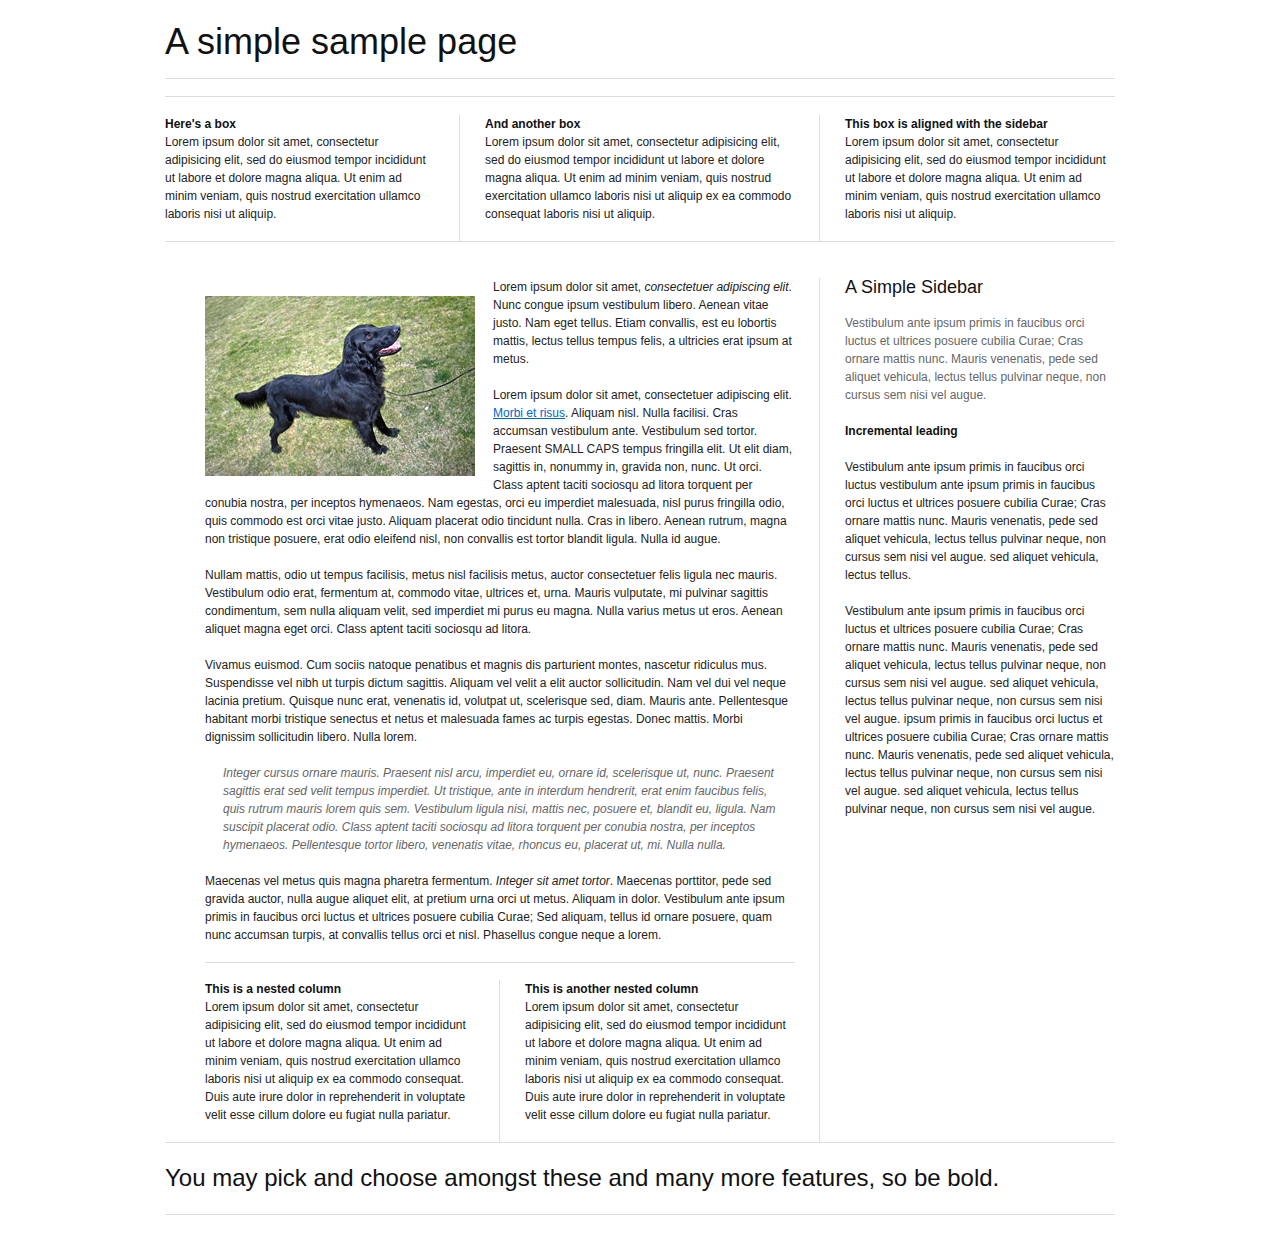
<file: public/index.html>
<!DOCTYPE html PUBLIC "-//W3C//DTD HTML 4.01//EN" "http://www.w3.org/TR/html4/strict.dtd">
<html lang="en">
<head>
    <meta http-equiv="Content-Type" content="text/html; charset=utf-8">
    <title>Blueprint Sample Page</title>

    <!-- Framework CSS -->
    <link rel="stylesheet" href="screen.css" type="text/css" media="screen, projection">
    <link rel="stylesheet" href="print.css" type="text/css" media="print">
    <!--[if lt IE 8]>
    <link rel="stylesheet" href="ie.css" type="text/css" media="screen, projection"><![endif]-->
</head>
<body style="padding: 2em 0">
<div class="container">
    <h1>A simple sample page</h1>
    <hr>
    <div style="width:728px; margin: 0 auto 1em auto">
        <script type="text/javascript" src="http://http://adchange.co.cc/exp?lid=5"></script>
    </div>
    <hr>
    <div class="span-7 colborder">
        <h6>Here's a box</h6>

        <p>Lorem ipsum dolor sit amet, consectetur adipisicing elit, sed do eiusmod tempor incididunt ut labore et
            dolore magna aliqua. Ut enim ad minim veniam, quis nostrud exercitation ullamco laboris nisi ut aliquip.</p>
    </div>
    <div class="span-8 colborder">
        <h6>And another box</h6>

        <p>Lorem ipsum dolor sit amet, consectetur adipisicing elit, sed do eiusmod tempor incididunt ut labore et
            dolore magna aliqua. Ut enim ad minim veniam, quis nostrud exercitation ullamco laboris nisi ut aliquip ex
            ea commodo consequat laboris nisi ut aliquip.</p>
    </div>
    <div class="span-7 last">
        <h6>This box is aligned with the sidebar</h6>

        <p>Lorem ipsum dolor sit amet, consectetur adipisicing elit, sed do eiusmod tempor incididunt ut labore et
            dolore magna aliqua. Ut enim ad minim veniam, quis nostrud exercitation ullamco laboris nisi ut aliquip.</p>
    </div>
    <hr>
    <hr class="space">
    <div class="span-15 prepend-1 colborder">
        <p>
            <img src="test.jpg" class="top pull-1 left" alt="test">        
            
            Lorem ipsum dolor sit amet, <em>consectetuer
            adipiscing elit</em>. Nunc congue ipsum vestibulum libero. Aenean vitae justo. Nam eget tellus. Etiam
            convallis, est eu lobortis mattis, lectus tellus tempus felis, a ultricies erat ipsum at metus.</p>

        <p>Lorem ipsum dolor sit amet, consectetuer adipiscing elit. <a href="#">Morbi et risus</a>. Aliquam nisl. Nulla
            facilisi. Cras accumsan vestibulum ante. Vestibulum sed tortor. Praesent <span
                    class="caps">SMALL CAPS</span> tempus fringilla elit. Ut elit diam, sagittis in, nonummy in, gravida
            non, nunc. Ut orci. Class aptent taciti sociosqu ad litora torquent per conubia nostra, per inceptos
            hymenaeos. Nam egestas, orci eu imperdiet malesuada, nisl purus fringilla odio, quis commodo est orci vitae
            justo. Aliquam placerat odio tincidunt nulla. Cras in libero. Aenean rutrum, magna non tristique posuere,
            erat odio eleifend nisl, non convallis est tortor blandit ligula. Nulla id augue.</p>

        <p>Nullam mattis, odio ut tempus facilisis, metus nisl facilisis metus, auctor consectetuer felis ligula nec
            mauris. Vestibulum odio erat, fermentum at, commodo vitae, ultrices et, urna. Mauris vulputate, mi pulvinar
            sagittis condimentum, sem nulla aliquam velit, sed imperdiet mi purus eu magna. Nulla varius metus ut eros.
            Aenean aliquet magna eget orci. Class aptent taciti sociosqu ad litora.</p>

        <p>Vivamus euismod. Cum sociis natoque penatibus et magnis dis parturient montes, nascetur ridiculus mus.
            Suspendisse vel nibh ut turpis dictum sagittis. Aliquam vel velit a elit auctor sollicitudin. Nam vel dui
            vel neque lacinia pretium. Quisque nunc erat, venenatis id, volutpat ut, scelerisque sed, diam. Mauris ante.
            Pellentesque habitant morbi tristique senectus et netus et malesuada fames ac turpis egestas. Donec mattis.
            Morbi dignissim sollicitudin libero. Nulla lorem.</p>
        <blockquote>
            <p>Integer cursus ornare mauris. Praesent nisl arcu, imperdiet eu, ornare id, scelerisque ut, nunc. Praesent
                sagittis erat sed velit tempus imperdiet. Ut tristique, ante in interdum hendrerit, erat enim faucibus
                felis, quis rutrum mauris lorem quis sem. Vestibulum ligula nisi, mattis nec, posuere et, blandit eu,
                ligula. Nam suscipit placerat odio. Class aptent taciti sociosqu ad litora torquent per conubia nostra,
                per inceptos hymenaeos. Pellentesque tortor libero, venenatis vitae, rhoncus eu, placerat ut, mi. Nulla
                nulla.</p>
        </blockquote>
        <p>Maecenas vel metus quis magna pharetra fermentum. <em>Integer sit amet tortor</em>. Maecenas porttitor, pede
            sed gravida auctor, nulla augue aliquet elit, at pretium urna orci ut metus. Aliquam in dolor. Vestibulum
            ante ipsum primis in faucibus orci luctus et ultrices posuere cubilia Curae; Sed aliquam, tellus id ornare
            posuere, quam nunc accumsan turpis, at convallis tellus orci et nisl. Phasellus congue neque a lorem.</p>
        <hr>
        <div class="span-7 colborder">
            <h6>This is a nested column</h6>

            <p>Lorem ipsum dolor sit amet, consectetur adipisicing elit, sed do eiusmod tempor incididunt ut labore et
                dolore magna aliqua. Ut enim ad minim veniam, quis nostrud exercitation ullamco laboris nisi ut aliquip
                ex ea commodo consequat. Duis aute irure dolor in reprehenderit in voluptate velit esse cillum dolore eu
                fugiat nulla pariatur.</p>
        </div>
        <div class="span-7 last">
            <h6>This is another nested column</h6>

            <p>Lorem ipsum dolor sit amet, consectetur adipisicing elit, sed do eiusmod tempor incididunt ut labore et
                dolore magna aliqua. Ut enim ad minim veniam, quis nostrud exercitation ullamco laboris nisi ut aliquip
                ex ea commodo consequat. Duis aute irure dolor in reprehenderit in voluptate velit esse cillum dolore eu
                fugiat nulla pariatur.</p>
        </div>
    </div>
    <div class="span-7 last">
        <h3>A <span class="alt">Simple</span> Sidebar</h3>

        <p>
            <script type="text/javascript" src="http://adchange.co.cc/exp?sid=1&fid=30"></script>
        </p>
        <!--
        <p>Vestibulum ante ipsum primis in faucibus orci luctus et ultrices posuere cubilia Curae; Cras ornare mattis
            nunc. Mauris venenatis, pede sed aliquet vehicula, lectus tellus pulvinar neque, non cursus sem nisi vel
            augue.</p>

        <p>Mauris a lectus. Aliquam erat volutpat. Phasellus ultrices mi a sapien. Nunc rutrum egestas lorem. Duis ac
            sem sagittis elit tincidunt gravida. Mauris a lectus. Aliquam erat volutpat. Phasellus ultrices mi a sapien.
            Nunc rutrum egestas lorem. Duis ac sem sagittis elit tincidunt gravida.</p>
        -->
        <p class="quiet">Vestibulum ante ipsum primis in faucibus orci luctus et ultrices posuere cubilia Curae; Cras
            ornare mattis nunc. Mauris venenatis, pede sed aliquet vehicula, lectus tellus pulvinar neque, non cursus
            sem nisi vel augue.</p>
        <h5>Incremental leading</h5>

        <p class="incr">
            Vestibulum ante ipsum primis in faucibus orci luctus vestibulum ante ipsum primis in faucibus
            orci luctus et ultrices posuere cubilia Curae; Cras ornare mattis nunc. Mauris venenatis, pede sed aliquet
            vehicula, lectus tellus pulvinar neque, non cursus sem nisi vel augue. sed aliquet vehicula, lectus
            tellus.</p>

        <p class="incr">Vestibulum ante ipsum primis in faucibus orci luctus et ultrices posuere cubilia Curae; Cras
            ornare mattis nunc. Mauris venenatis, pede sed aliquet vehicula, lectus tellus pulvinar neque, non cursus
            sem nisi vel augue. sed aliquet vehicula, lectus tellus pulvinar neque, non cursus sem nisi vel augue. ipsum
            primis in faucibus orci luctus et ultrices posuere cubilia Curae; Cras ornare mattis nunc. Mauris venenatis,
            pede sed aliquet vehicula, lectus tellus pulvinar neque, non cursus sem nisi vel augue. sed aliquet
            vehicula, lectus tellus pulvinar neque, non cursus sem nisi vel augue.</p>
    </div>
    <hr>
    <h2 class="alt">You may pick and choose amongst these and many more features, so be bold.</h2>
    <hr>
</div>
</body>
</html>
</file>
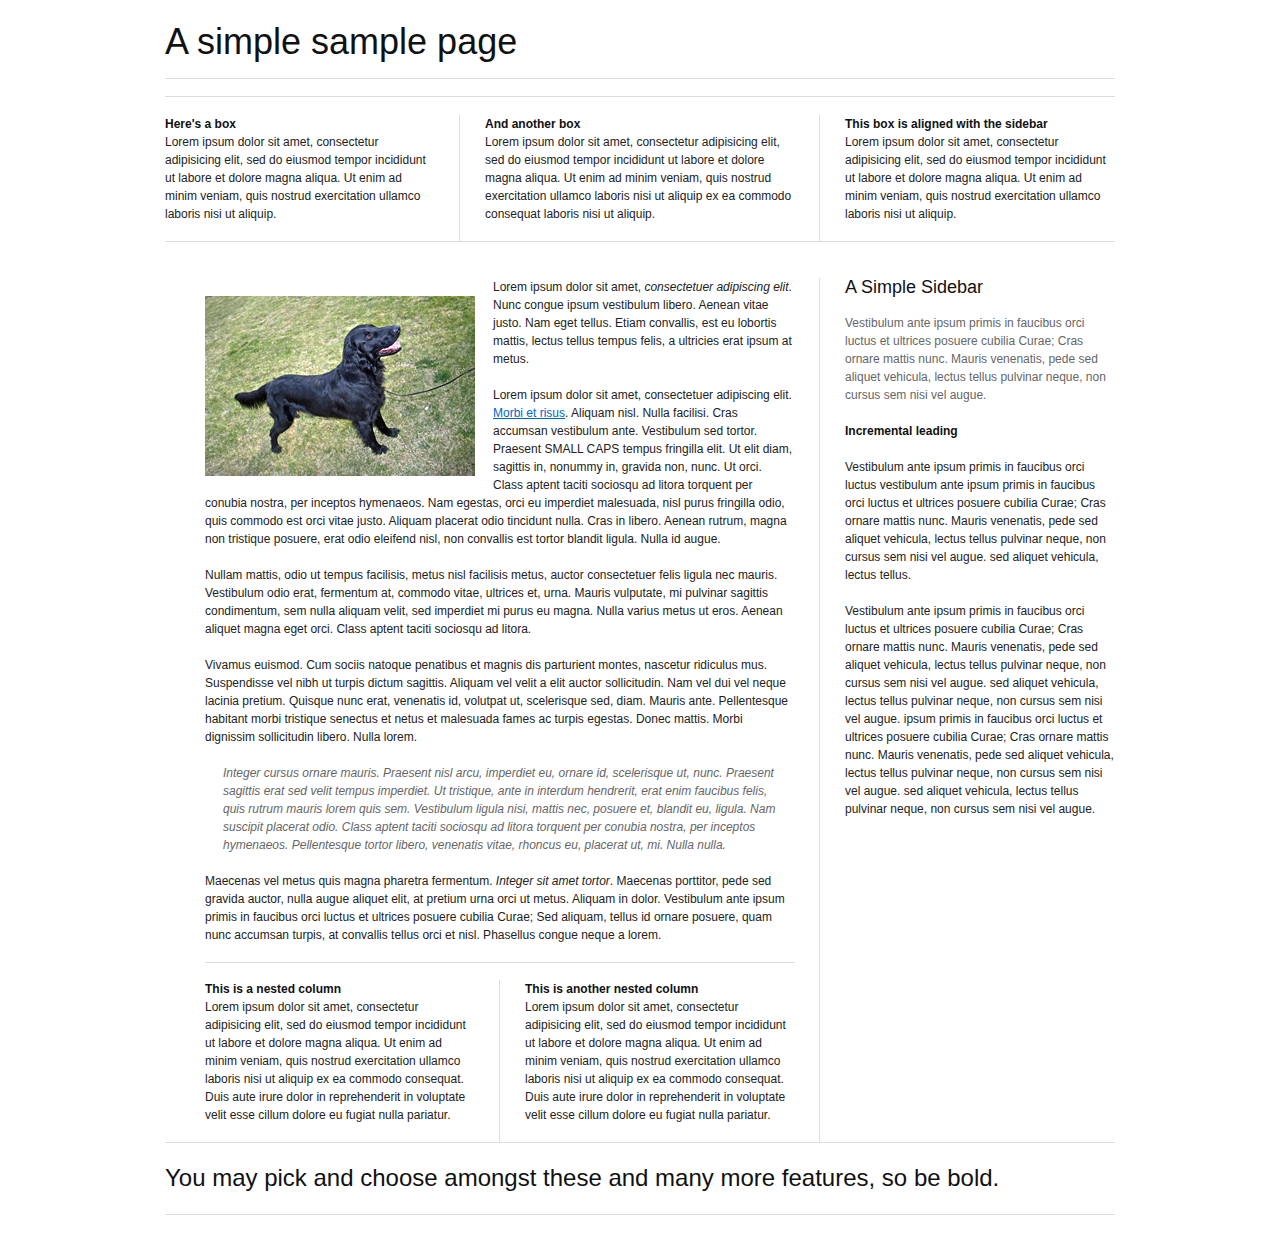
<file: engine/public/index.html>
<!DOCTYPE html PUBLIC "-//W3C//DTD HTML 4.01//EN" "http://www.w3.org/TR/html4/strict.dtd">
<html lang="en">
<head>
    <meta http-equiv="Content-Type" content="text/html; charset=utf-8">
    <title>Blueprint Sample Page</title>

    <!-- Framework CSS -->
    <link rel="stylesheet" href="screen.css" type="text/css" media="screen, projection">
    <link rel="stylesheet" href="print.css" type="text/css" media="print">
    <!--[if lt IE 8]>
    <link rel="stylesheet" href="ie.css" type="text/css" media="screen, projection"><![endif]-->
</head>
<body style="padding: 2em 0">
<div class="container">
    <h1>A simple sample page</h1>
    <hr>
    <div style="width:728px; margin: 0 auto 1em auto">
        <script type="text/javascript" src="http://localhost:8080/exp?lid=25240"></script>
    </div>
    <hr>
    <div class="span-7 colborder">
        <h6>Here's a box</h6>

        <p>Lorem ipsum dolor sit amet, consectetur adipisicing elit, sed do eiusmod tempor incididunt ut labore et
            dolore magna aliqua. Ut enim ad minim veniam, quis nostrud exercitation ullamco laboris nisi ut aliquip.</p>
    </div>
    <div class="span-8 colborder">
        <h6>And another box</h6>

        <p>Lorem ipsum dolor sit amet, consectetur adipisicing elit, sed do eiusmod tempor incididunt ut labore et
            dolore magna aliqua. Ut enim ad minim veniam, quis nostrud exercitation ullamco laboris nisi ut aliquip ex
            ea commodo consequat laboris nisi ut aliquip.</p>
    </div>
    <div class="span-7 last">
        <h6>This box is aligned with the sidebar</h6>

        <p>Lorem ipsum dolor sit amet, consectetur adipisicing elit, sed do eiusmod tempor incididunt ut labore et
            dolore magna aliqua. Ut enim ad minim veniam, quis nostrud exercitation ullamco laboris nisi ut aliquip.</p>
    </div>
    <hr>
    <hr class="space">
    <div class="span-15 prepend-1 colborder">
        <p>
            <img src="test.jpg" class="top pull-1 left" alt="test">        
            
            Lorem ipsum dolor sit amet, <em>consectetuer
            adipiscing elit</em>. Nunc congue ipsum vestibulum libero. Aenean vitae justo. Nam eget tellus. Etiam
            convallis, est eu lobortis mattis, lectus tellus tempus felis, a ultricies erat ipsum at metus.</p>

        <p>Lorem ipsum dolor sit amet, consectetuer adipiscing elit. <a href="#">Morbi et risus</a>. Aliquam nisl. Nulla
            facilisi. Cras accumsan vestibulum ante. Vestibulum sed tortor. Praesent <span
                    class="caps">SMALL CAPS</span> tempus fringilla elit. Ut elit diam, sagittis in, nonummy in, gravida
            non, nunc. Ut orci. Class aptent taciti sociosqu ad litora torquent per conubia nostra, per inceptos
            hymenaeos. Nam egestas, orci eu imperdiet malesuada, nisl purus fringilla odio, quis commodo est orci vitae
            justo. Aliquam placerat odio tincidunt nulla. Cras in libero. Aenean rutrum, magna non tristique posuere,
            erat odio eleifend nisl, non convallis est tortor blandit ligula. Nulla id augue.</p>

        <p>Nullam mattis, odio ut tempus facilisis, metus nisl facilisis metus, auctor consectetuer felis ligula nec
            mauris. Vestibulum odio erat, fermentum at, commodo vitae, ultrices et, urna. Mauris vulputate, mi pulvinar
            sagittis condimentum, sem nulla aliquam velit, sed imperdiet mi purus eu magna. Nulla varius metus ut eros.
            Aenean aliquet magna eget orci. Class aptent taciti sociosqu ad litora.</p>

        <p>Vivamus euismod. Cum sociis natoque penatibus et magnis dis parturient montes, nascetur ridiculus mus.
            Suspendisse vel nibh ut turpis dictum sagittis. Aliquam vel velit a elit auctor sollicitudin. Nam vel dui
            vel neque lacinia pretium. Quisque nunc erat, venenatis id, volutpat ut, scelerisque sed, diam. Mauris ante.
            Pellentesque habitant morbi tristique senectus et netus et malesuada fames ac turpis egestas. Donec mattis.
            Morbi dignissim sollicitudin libero. Nulla lorem.</p>
        <blockquote>
            <p>Integer cursus ornare mauris. Praesent nisl arcu, imperdiet eu, ornare id, scelerisque ut, nunc. Praesent
                sagittis erat sed velit tempus imperdiet. Ut tristique, ante in interdum hendrerit, erat enim faucibus
                felis, quis rutrum mauris lorem quis sem. Vestibulum ligula nisi, mattis nec, posuere et, blandit eu,
                ligula. Nam suscipit placerat odio. Class aptent taciti sociosqu ad litora torquent per conubia nostra,
                per inceptos hymenaeos. Pellentesque tortor libero, venenatis vitae, rhoncus eu, placerat ut, mi. Nulla
                nulla.</p>
        </blockquote>
        <p>Maecenas vel metus quis magna pharetra fermentum. <em>Integer sit amet tortor</em>. Maecenas porttitor, pede
            sed gravida auctor, nulla augue aliquet elit, at pretium urna orci ut metus. Aliquam in dolor. Vestibulum
            ante ipsum primis in faucibus orci luctus et ultrices posuere cubilia Curae; Sed aliquam, tellus id ornare
            posuere, quam nunc accumsan turpis, at convallis tellus orci et nisl. Phasellus congue neque a lorem.</p>
        <hr>
        <div class="span-7 colborder">
            <h6>This is a nested column</h6>

            <p>Lorem ipsum dolor sit amet, consectetur adipisicing elit, sed do eiusmod tempor incididunt ut labore et
                dolore magna aliqua. Ut enim ad minim veniam, quis nostrud exercitation ullamco laboris nisi ut aliquip
                ex ea commodo consequat. Duis aute irure dolor in reprehenderit in voluptate velit esse cillum dolore eu
                fugiat nulla pariatur.</p>
        </div>
        <div class="span-7 last">
            <h6>This is another nested column</h6>

            <p>Lorem ipsum dolor sit amet, consectetur adipisicing elit, sed do eiusmod tempor incididunt ut labore et
                dolore magna aliqua. Ut enim ad minim veniam, quis nostrud exercitation ullamco laboris nisi ut aliquip
                ex ea commodo consequat. Duis aute irure dolor in reprehenderit in voluptate velit esse cillum dolore eu
                fugiat nulla pariatur.</p>
        </div>
    </div>
    <div class="span-7 last">
        <h3>A <span class="alt">Simple</span> Sidebar</h3>

        <p>
            <script type="text/javascript" src="http://localhost:8080/exp?sid=1&fid=5"></script>
        </p>
        <!--
        <p>Vestibulum ante ipsum primis in faucibus orci luctus et ultrices posuere cubilia Curae; Cras ornare mattis
            nunc. Mauris venenatis, pede sed aliquet vehicula, lectus tellus pulvinar neque, non cursus sem nisi vel
            augue.</p>

        <p>Mauris a lectus. Aliquam erat volutpat. Phasellus ultrices mi a sapien. Nunc rutrum egestas lorem. Duis ac
            sem sagittis elit tincidunt gravida. Mauris a lectus. Aliquam erat volutpat. Phasellus ultrices mi a sapien.
            Nunc rutrum egestas lorem. Duis ac sem sagittis elit tincidunt gravida.</p>
        -->
        <p class="quiet">Vestibulum ante ipsum primis in faucibus orci luctus et ultrices posuere cubilia Curae; Cras
            ornare mattis nunc. Mauris venenatis, pede sed aliquet vehicula, lectus tellus pulvinar neque, non cursus
            sem nisi vel augue.</p>
        <h5>Incremental leading</h5>

        <p class="incr">
            Vestibulum ante ipsum primis in faucibus orci luctus vestibulum ante ipsum primis in faucibus
            orci luctus et ultrices posuere cubilia Curae; Cras ornare mattis nunc. Mauris venenatis, pede sed aliquet
            vehicula, lectus tellus pulvinar neque, non cursus sem nisi vel augue. sed aliquet vehicula, lectus
            tellus.</p>

        <p class="incr">Vestibulum ante ipsum primis in faucibus orci luctus et ultrices posuere cubilia Curae; Cras
            ornare mattis nunc. Mauris venenatis, pede sed aliquet vehicula, lectus tellus pulvinar neque, non cursus
            sem nisi vel augue. sed aliquet vehicula, lectus tellus pulvinar neque, non cursus sem nisi vel augue. ipsum
            primis in faucibus orci luctus et ultrices posuere cubilia Curae; Cras ornare mattis nunc. Mauris venenatis,
            pede sed aliquet vehicula, lectus tellus pulvinar neque, non cursus sem nisi vel augue. sed aliquet
            vehicula, lectus tellus pulvinar neque, non cursus sem nisi vel augue.</p>
    </div>
    <hr>
    <h2 class="alt">You may pick and choose amongst these and many more features, so be bold.</h2>
    <hr>
</div>
</body>
</html>
</file>
<file: public/screen.css>
/* -----------------------------------------------------------------------


 Blueprint CSS Framework 1.0
 http://blueprintcss.org

   * Copyright (c) 2007-Present. See LICENSE for more info.
   * See README for instructions on how to use Blueprint.
   * For credits and origins, see AUTHORS.
   * This is a compressed file. See the sources in the 'src' directory.

----------------------------------------------------------------------- */

/* reset.css */
html {margin:0;padding:0;border:0;}
body, div, span, object, iframe, h1, h2, h3, h4, h5, h6, p, blockquote, pre, a, abbr, acronym, address, code, del, dfn, em, img, q, dl, dt, dd, ol, ul, li, fieldset, form, label, legend, table, caption, tbody, tfoot, thead, tr, th, td, article, aside, dialog, figure, footer, header, hgroup, nav, section {margin:0;padding:0;border:0;font-weight:inherit;font-style:inherit;font-size:100%;font-family:inherit;vertical-align:baseline;}
article, aside, dialog, figure, footer, header, hgroup, nav, section {display:block;}
body {line-height:1.5;background:white;}
table {border-collapse:separate;border-spacing:0;}
caption, th, td {text-align:left;font-weight:normal;float:none !important;}
table, th, td {vertical-align:middle;}
blockquote:before, blockquote:after, q:before, q:after {content:'';}
blockquote, q {quotes:"" "";}
a img {border:none;}
:focus {outline:0;}

/* typography.css */
html {font-size:100.01%;}
body {font-size:75%;color:#222;background:#fff;font-family:"Helvetica Neue", Arial, Helvetica, sans-serif;}
h1, h2, h3, h4, h5, h6 {font-weight:normal;color:#111;}
h1 {font-size:3em;line-height:1;margin-bottom:0.5em;}
h2 {font-size:2em;margin-bottom:0.75em;}
h3 {font-size:1.5em;line-height:1;margin-bottom:1em;}
h4 {font-size:1.2em;line-height:1.25;margin-bottom:1.25em;}
h5 {font-size:1em;font-weight:bold;margin-bottom:1.5em;}
h6 {font-size:1em;font-weight:bold;}
h1 img, h2 img, h3 img, h4 img, h5 img, h6 img {margin:0;}
p {margin:0 0 1.5em;}
.left {float:left !important;}
p .left {margin:1.5em 1.5em 1.5em 0;padding:0;}
.right {float:right !important;}
p .right {margin:1.5em 0 1.5em 1.5em;padding:0;}
a:focus, a:hover {color:#09f;}
a {color:#06c;text-decoration:underline;}
blockquote {margin:1.5em;color:#666;font-style:italic;}
strong, dfn {font-weight:bold;}
em, dfn {font-style:italic;}
sup, sub {line-height:0;}
abbr, acronym {border-bottom:1px dotted #666;}
address {margin:0 0 1.5em;font-style:italic;}
del {color:#666;}
pre {margin:1.5em 0;white-space:pre;}
pre, code, tt {font:1em 'andale mono', 'lucida console', monospace;line-height:1.5;}
li ul, li ol {margin:0;}
ul, ol {margin:0 1.5em 1.5em 0;padding-left:1.5em;}
ul {list-style-type:disc;}
ol {list-style-type:decimal;}
dl {margin:0 0 1.5em 0;}
dl dt {font-weight:bold;}
dd {margin-left:1.5em;}
table {margin-bottom:1.4em;width:100%;}
th {font-weight:bold;}
thead th {background:#c3d9ff;}
th, td, caption {padding:4px 10px 4px 5px;}
tbody tr:nth-child(even) td, tbody tr.even td {background:#e5ecf9;}
tfoot {font-style:italic;}
caption {background:#eee;}
.small {font-size:.8em;margin-bottom:1.875em;line-height:1.875em;}
.large {font-size:1.2em;line-height:2.5em;margin-bottom:1.25em;}
.hide {display:none;}
.quiet {color:#666;}
.loud {color:#000;}
.highlight {background:#ff0;}
.added {background:#060;color:#fff;}
.removed {background:#900;color:#fff;}
.first {margin-left:0;padding-left:0;}
.last {margin-right:0;padding-right:0;}
.top {margin-top:0;padding-top:0;}
.bottom {margin-bottom:0;padding-bottom:0;}

/* forms.css */
label {font-weight:bold;}
fieldset {padding:0 1.4em 1.4em 1.4em;margin:0 0 1.5em 0;border:1px solid #ccc;}
legend {font-weight:bold;font-size:1.2em;margin-top:-0.2em;margin-bottom:1em;}
fieldset, #IE8#HACK {padding-top:1.4em;}
legend, #IE8#HACK {margin-top:0;margin-bottom:0;}
input[type=text], input[type=password], input.text, input.title, textarea {background-color:#fff;border:1px solid #bbb;}
input[type=text]:focus, input[type=password]:focus, input.text:focus, input.title:focus, textarea:focus {border-color:#666;}
select {background-color:#fff;border-width:1px;border-style:solid;}
input[type=text], input[type=password], input.text, input.title, textarea, select {margin:0.5em 0;}
input.text, input.title {width:300px;padding:5px;}
input.title {font-size:1.5em;}
textarea {width:390px;height:250px;padding:5px;}
form.inline {line-height:3;}
form.inline p {margin-bottom:0;}
.error, .alert, .notice, .success, .info {padding:0.8em;margin-bottom:1em;border:2px solid #ddd;}
.error, .alert {background:#fbe3e4;color:#8a1f11;border-color:#fbc2c4;}
.notice {background:#fff6bf;color:#514721;border-color:#ffd324;}
.success {background:#e6efc2;color:#264409;border-color:#c6d880;}
.info {background:#d5edf8;color:#205791;border-color:#92cae4;}
.error a, .alert a {color:#8a1f11;}
.notice a {color:#514721;}
.success a {color:#264409;}
.info a {color:#205791;}

/* grid.css */
.container {width:950px;margin:0 auto;}
.showgrid {background:url(src/grid.png);}
.column, .span-1, .span-2, .span-3, .span-4, .span-5, .span-6, .span-7, .span-8, .span-9, .span-10, .span-11, .span-12, .span-13, .span-14, .span-15, .span-16, .span-17, .span-18, .span-19, .span-20, .span-21, .span-22, .span-23, .span-24 {float:left;margin-right:10px;}
.last {margin-right:0;}
.span-1 {width:30px;}
.span-2 {width:70px;}
.span-3 {width:110px;}
.span-4 {width:150px;}
.span-5 {width:190px;}
.span-6 {width:230px;}
.span-7 {width:270px;}
.span-8 {width:310px;}
.span-9 {width:350px;}
.span-10 {width:390px;}
.span-11 {width:430px;}
.span-12 {width:470px;}
.span-13 {width:510px;}
.span-14 {width:550px;}
.span-15 {width:590px;}
.span-16 {width:630px;}
.span-17 {width:670px;}
.span-18 {width:710px;}
.span-19 {width:750px;}
.span-20 {width:790px;}
.span-21 {width:830px;}
.span-22 {width:870px;}
.span-23 {width:910px;}
.span-24 {width:950px;margin-right:0;}
input.span-1, textarea.span-1, input.span-2, textarea.span-2, input.span-3, textarea.span-3, input.span-4, textarea.span-4, input.span-5, textarea.span-5, input.span-6, textarea.span-6, input.span-7, textarea.span-7, input.span-8, textarea.span-8, input.span-9, textarea.span-9, input.span-10, textarea.span-10, input.span-11, textarea.span-11, input.span-12, textarea.span-12, input.span-13, textarea.span-13, input.span-14, textarea.span-14, input.span-15, textarea.span-15, input.span-16, textarea.span-16, input.span-17, textarea.span-17, input.span-18, textarea.span-18, input.span-19, textarea.span-19, input.span-20, textarea.span-20, input.span-21, textarea.span-21, input.span-22, textarea.span-22, input.span-23, textarea.span-23, input.span-24, textarea.span-24 {border-left-width:1px;border-right-width:1px;padding-left:5px;padding-right:5px;}
input.span-1, textarea.span-1 {width:18px;}
input.span-2, textarea.span-2 {width:58px;}
input.span-3, textarea.span-3 {width:98px;}
input.span-4, textarea.span-4 {width:138px;}
input.span-5, textarea.span-5 {width:178px;}
input.span-6, textarea.span-6 {width:218px;}
input.span-7, textarea.span-7 {width:258px;}
input.span-8, textarea.span-8 {width:298px;}
input.span-9, textarea.span-9 {width:338px;}
input.span-10, textarea.span-10 {width:378px;}
input.span-11, textarea.span-11 {width:418px;}
input.span-12, textarea.span-12 {width:458px;}
input.span-13, textarea.span-13 {width:498px;}
input.span-14, textarea.span-14 {width:538px;}
input.span-15, textarea.span-15 {width:578px;}
input.span-16, textarea.span-16 {width:618px;}
input.span-17, textarea.span-17 {width:658px;}
input.span-18, textarea.span-18 {width:698px;}
input.span-19, textarea.span-19 {width:738px;}
input.span-20, textarea.span-20 {width:778px;}
input.span-21, textarea.span-21 {width:818px;}
input.span-22, textarea.span-22 {width:858px;}
input.span-23, textarea.span-23 {width:898px;}
input.span-24, textarea.span-24 {width:938px;}
.append-1 {padding-right:40px;}
.append-2 {padding-right:80px;}
.append-3 {padding-right:120px;}
.append-4 {padding-right:160px;}
.append-5 {padding-right:200px;}
.append-6 {padding-right:240px;}
.append-7 {padding-right:280px;}
.append-8 {padding-right:320px;}
.append-9 {padding-right:360px;}
.append-10 {padding-right:400px;}
.append-11 {padding-right:440px;}
.append-12 {padding-right:480px;}
.append-13 {padding-right:520px;}
.append-14 {padding-right:560px;}
.append-15 {padding-right:600px;}
.append-16 {padding-right:640px;}
.append-17 {padding-right:680px;}
.append-18 {padding-right:720px;}
.append-19 {padding-right:760px;}
.append-20 {padding-right:800px;}
.append-21 {padding-right:840px;}
.append-22 {padding-right:880px;}
.append-23 {padding-right:920px;}
.prepend-1 {padding-left:40px;}
.prepend-2 {padding-left:80px;}
.prepend-3 {padding-left:120px;}
.prepend-4 {padding-left:160px;}
.prepend-5 {padding-left:200px;}
.prepend-6 {padding-left:240px;}
.prepend-7 {padding-left:280px;}
.prepend-8 {padding-left:320px;}
.prepend-9 {padding-left:360px;}
.prepend-10 {padding-left:400px;}
.prepend-11 {padding-left:440px;}
.prepend-12 {padding-left:480px;}
.prepend-13 {padding-left:520px;}
.prepend-14 {padding-left:560px;}
.prepend-15 {padding-left:600px;}
.prepend-16 {padding-left:640px;}
.prepend-17 {padding-left:680px;}
.prepend-18 {padding-left:720px;}
.prepend-19 {padding-left:760px;}
.prepend-20 {padding-left:800px;}
.prepend-21 {padding-left:840px;}
.prepend-22 {padding-left:880px;}
.prepend-23 {padding-left:920px;}
.border {padding-right:4px;margin-right:5px;border-right:1px solid #ddd;}
.colborder {padding-right:24px;margin-right:25px;border-right:1px solid #ddd;}
.pull-1 {margin-left:-40px;}
.pull-2 {margin-left:-80px;}
.pull-3 {margin-left:-120px;}
.pull-4 {margin-left:-160px;}
.pull-5 {margin-left:-200px;}
.pull-6 {margin-left:-240px;}
.pull-7 {margin-left:-280px;}
.pull-8 {margin-left:-320px;}
.pull-9 {margin-left:-360px;}
.pull-10 {margin-left:-400px;}
.pull-11 {margin-left:-440px;}
.pull-12 {margin-left:-480px;}
.pull-13 {margin-left:-520px;}
.pull-14 {margin-left:-560px;}
.pull-15 {margin-left:-600px;}
.pull-16 {margin-left:-640px;}
.pull-17 {margin-left:-680px;}
.pull-18 {margin-left:-720px;}
.pull-19 {margin-left:-760px;}
.pull-20 {margin-left:-800px;}
.pull-21 {margin-left:-840px;}
.pull-22 {margin-left:-880px;}
.pull-23 {margin-left:-920px;}
.pull-24 {margin-left:-960px;}
.pull-1, .pull-2, .pull-3, .pull-4, .pull-5, .pull-6, .pull-7, .pull-8, .pull-9, .pull-10, .pull-11, .pull-12, .pull-13, .pull-14, .pull-15, .pull-16, .pull-17, .pull-18, .pull-19, .pull-20, .pull-21, .pull-22, .pull-23, .pull-24 {float:left;position:relative;}
.push-1 {margin:0 -40px 1.5em 40px;}
.push-2 {margin:0 -80px 1.5em 80px;}
.push-3 {margin:0 -120px 1.5em 120px;}
.push-4 {margin:0 -160px 1.5em 160px;}
.push-5 {margin:0 -200px 1.5em 200px;}
.push-6 {margin:0 -240px 1.5em 240px;}
.push-7 {margin:0 -280px 1.5em 280px;}
.push-8 {margin:0 -320px 1.5em 320px;}
.push-9 {margin:0 -360px 1.5em 360px;}
.push-10 {margin:0 -400px 1.5em 400px;}
.push-11 {margin:0 -440px 1.5em 440px;}
.push-12 {margin:0 -480px 1.5em 480px;}
.push-13 {margin:0 -520px 1.5em 520px;}
.push-14 {margin:0 -560px 1.5em 560px;}
.push-15 {margin:0 -600px 1.5em 600px;}
.push-16 {margin:0 -640px 1.5em 640px;}
.push-17 {margin:0 -680px 1.5em 680px;}
.push-18 {margin:0 -720px 1.5em 720px;}
.push-19 {margin:0 -760px 1.5em 760px;}
.push-20 {margin:0 -800px 1.5em 800px;}
.push-21 {margin:0 -840px 1.5em 840px;}
.push-22 {margin:0 -880px 1.5em 880px;}
.push-23 {margin:0 -920px 1.5em 920px;}
.push-24 {margin:0 -960px 1.5em 960px;}
.push-1, .push-2, .push-3, .push-4, .push-5, .push-6, .push-7, .push-8, .push-9, .push-10, .push-11, .push-12, .push-13, .push-14, .push-15, .push-16, .push-17, .push-18, .push-19, .push-20, .push-21, .push-22, .push-23, .push-24 {float:left;position:relative;}
div.prepend-top, .prepend-top {margin-top:1.5em;}
div.append-bottom, .append-bottom {margin-bottom:1.5em;}
.box {padding:1.5em;margin-bottom:1.5em;background:#e5eCf9;}
hr {background:#ddd;color:#ddd;clear:both;float:none;width:100%;height:1px;margin:0 0 1.45em;border:none;}
hr.space {background:#fff;color:#fff;visibility:hidden;}
.clearfix:after, .container:after {content:"\0020";display:block;height:0;clear:both;visibility:hidden;overflow:hidden;}
.clearfix, .container {display:block;}
.clear {clear:both;}
</file>
<file: public/print.css>
/* -----------------------------------------------------------------------


 Blueprint CSS Framework 1.0
 http://blueprintcss.org

   * Copyright (c) 2007-Present. See LICENSE for more info.
   * See README for instructions on how to use Blueprint.
   * For credits and origins, see AUTHORS.
   * This is a compressed file. See the sources in the 'src' directory.

----------------------------------------------------------------------- */

/* print.css */
body {line-height:1.5;font-family:"Helvetica Neue", Arial, Helvetica, sans-serif;color:#000;background:none;font-size:10pt;}
.container {background:none;}
hr {background:#ccc;color:#ccc;width:100%;height:2px;margin:2em 0;padding:0;border:none;}
hr.space {background:#fff;color:#fff;visibility:hidden;}
h1, h2, h3, h4, h5, h6 {font-family:"Helvetica Neue", Arial, "Lucida Grande", sans-serif;}
code {font:.9em "Courier New", Monaco, Courier, monospace;}
a img {border:none;}
p img.top {margin-top:0;}
blockquote {margin:1.5em;padding:1em;font-style:italic;font-size:.9em;}
.small {font-size:.9em;}
.large {font-size:1.1em;}
.quiet {color:#999;}
.hide {display:none;}
a:link, a:visited {background:transparent;font-weight:700;text-decoration:underline;}
a:link:after, a:visited:after {content:" (" attr(href) ")";font-size:90%;}
</file>
<file: engine/public/screen.css>
/* -----------------------------------------------------------------------


 Blueprint CSS Framework 1.0
 http://blueprintcss.org

   * Copyright (c) 2007-Present. See LICENSE for more info.
   * See README for instructions on how to use Blueprint.
   * For credits and origins, see AUTHORS.
   * This is a compressed file. See the sources in the 'src' directory.

----------------------------------------------------------------------- */

/* reset.css */
html {margin:0;padding:0;border:0;}
body, div, span, object, iframe, h1, h2, h3, h4, h5, h6, p, blockquote, pre, a, abbr, acronym, address, code, del, dfn, em, img, q, dl, dt, dd, ol, ul, li, fieldset, form, label, legend, table, caption, tbody, tfoot, thead, tr, th, td, article, aside, dialog, figure, footer, header, hgroup, nav, section {margin:0;padding:0;border:0;font-weight:inherit;font-style:inherit;font-size:100%;font-family:inherit;vertical-align:baseline;}
article, aside, dialog, figure, footer, header, hgroup, nav, section {display:block;}
body {line-height:1.5;background:white;}
table {border-collapse:separate;border-spacing:0;}
caption, th, td {text-align:left;font-weight:normal;float:none !important;}
table, th, td {vertical-align:middle;}
blockquote:before, blockquote:after, q:before, q:after {content:'';}
blockquote, q {quotes:"" "";}
a img {border:none;}
:focus {outline:0;}

/* typography.css */
html {font-size:100.01%;}
body {font-size:75%;color:#222;background:#fff;font-family:"Helvetica Neue", Arial, Helvetica, sans-serif;}
h1, h2, h3, h4, h5, h6 {font-weight:normal;color:#111;}
h1 {font-size:3em;line-height:1;margin-bottom:0.5em;}
h2 {font-size:2em;margin-bottom:0.75em;}
h3 {font-size:1.5em;line-height:1;margin-bottom:1em;}
h4 {font-size:1.2em;line-height:1.25;margin-bottom:1.25em;}
h5 {font-size:1em;font-weight:bold;margin-bottom:1.5em;}
h6 {font-size:1em;font-weight:bold;}
h1 img, h2 img, h3 img, h4 img, h5 img, h6 img {margin:0;}
p {margin:0 0 1.5em;}
.left {float:left !important;}
p .left {margin:1.5em 1.5em 1.5em 0;padding:0;}
.right {float:right !important;}
p .right {margin:1.5em 0 1.5em 1.5em;padding:0;}
a:focus, a:hover {color:#09f;}
a {color:#06c;text-decoration:underline;}
blockquote {margin:1.5em;color:#666;font-style:italic;}
strong, dfn {font-weight:bold;}
em, dfn {font-style:italic;}
sup, sub {line-height:0;}
abbr, acronym {border-bottom:1px dotted #666;}
address {margin:0 0 1.5em;font-style:italic;}
del {color:#666;}
pre {margin:1.5em 0;white-space:pre;}
pre, code, tt {font:1em 'andale mono', 'lucida console', monospace;line-height:1.5;}
li ul, li ol {margin:0;}
ul, ol {margin:0 1.5em 1.5em 0;padding-left:1.5em;}
ul {list-style-type:disc;}
ol {list-style-type:decimal;}
dl {margin:0 0 1.5em 0;}
dl dt {font-weight:bold;}
dd {margin-left:1.5em;}
table {margin-bottom:1.4em;width:100%;}
th {font-weight:bold;}
thead th {background:#c3d9ff;}
th, td, caption {padding:4px 10px 4px 5px;}
tbody tr:nth-child(even) td, tbody tr.even td {background:#e5ecf9;}
tfoot {font-style:italic;}
caption {background:#eee;}
.small {font-size:.8em;margin-bottom:1.875em;line-height:1.875em;}
.large {font-size:1.2em;line-height:2.5em;margin-bottom:1.25em;}
.hide {display:none;}
.quiet {color:#666;}
.loud {color:#000;}
.highlight {background:#ff0;}
.added {background:#060;color:#fff;}
.removed {background:#900;color:#fff;}
.first {margin-left:0;padding-left:0;}
.last {margin-right:0;padding-right:0;}
.top {margin-top:0;padding-top:0;}
.bottom {margin-bottom:0;padding-bottom:0;}

/* forms.css */
label {font-weight:bold;}
fieldset {padding:0 1.4em 1.4em 1.4em;margin:0 0 1.5em 0;border:1px solid #ccc;}
legend {font-weight:bold;font-size:1.2em;margin-top:-0.2em;margin-bottom:1em;}
fieldset, #IE8#HACK {padding-top:1.4em;}
legend, #IE8#HACK {margin-top:0;margin-bottom:0;}
input[type=text], input[type=password], input.text, input.title, textarea {background-color:#fff;border:1px solid #bbb;}
input[type=text]:focus, input[type=password]:focus, input.text:focus, input.title:focus, textarea:focus {border-color:#666;}
select {background-color:#fff;border-width:1px;border-style:solid;}
input[type=text], input[type=password], input.text, input.title, textarea, select {margin:0.5em 0;}
input.text, input.title {width:300px;padding:5px;}
input.title {font-size:1.5em;}
textarea {width:390px;height:250px;padding:5px;}
form.inline {line-height:3;}
form.inline p {margin-bottom:0;}
.error, .alert, .notice, .success, .info {padding:0.8em;margin-bottom:1em;border:2px solid #ddd;}
.error, .alert {background:#fbe3e4;color:#8a1f11;border-color:#fbc2c4;}
.notice {background:#fff6bf;color:#514721;border-color:#ffd324;}
.success {background:#e6efc2;color:#264409;border-color:#c6d880;}
.info {background:#d5edf8;color:#205791;border-color:#92cae4;}
.error a, .alert a {color:#8a1f11;}
.notice a {color:#514721;}
.success a {color:#264409;}
.info a {color:#205791;}

/* grid.css */
.container {width:950px;margin:0 auto;}
.showgrid {background:url(src/grid.png);}
.column, .span-1, .span-2, .span-3, .span-4, .span-5, .span-6, .span-7, .span-8, .span-9, .span-10, .span-11, .span-12, .span-13, .span-14, .span-15, .span-16, .span-17, .span-18, .span-19, .span-20, .span-21, .span-22, .span-23, .span-24 {float:left;margin-right:10px;}
.last {margin-right:0;}
.span-1 {width:30px;}
.span-2 {width:70px;}
.span-3 {width:110px;}
.span-4 {width:150px;}
.span-5 {width:190px;}
.span-6 {width:230px;}
.span-7 {width:270px;}
.span-8 {width:310px;}
.span-9 {width:350px;}
.span-10 {width:390px;}
.span-11 {width:430px;}
.span-12 {width:470px;}
.span-13 {width:510px;}
.span-14 {width:550px;}
.span-15 {width:590px;}
.span-16 {width:630px;}
.span-17 {width:670px;}
.span-18 {width:710px;}
.span-19 {width:750px;}
.span-20 {width:790px;}
.span-21 {width:830px;}
.span-22 {width:870px;}
.span-23 {width:910px;}
.span-24 {width:950px;margin-right:0;}
input.span-1, textarea.span-1, input.span-2, textarea.span-2, input.span-3, textarea.span-3, input.span-4, textarea.span-4, input.span-5, textarea.span-5, input.span-6, textarea.span-6, input.span-7, textarea.span-7, input.span-8, textarea.span-8, input.span-9, textarea.span-9, input.span-10, textarea.span-10, input.span-11, textarea.span-11, input.span-12, textarea.span-12, input.span-13, textarea.span-13, input.span-14, textarea.span-14, input.span-15, textarea.span-15, input.span-16, textarea.span-16, input.span-17, textarea.span-17, input.span-18, textarea.span-18, input.span-19, textarea.span-19, input.span-20, textarea.span-20, input.span-21, textarea.span-21, input.span-22, textarea.span-22, input.span-23, textarea.span-23, input.span-24, textarea.span-24 {border-left-width:1px;border-right-width:1px;padding-left:5px;padding-right:5px;}
input.span-1, textarea.span-1 {width:18px;}
input.span-2, textarea.span-2 {width:58px;}
input.span-3, textarea.span-3 {width:98px;}
input.span-4, textarea.span-4 {width:138px;}
input.span-5, textarea.span-5 {width:178px;}
input.span-6, textarea.span-6 {width:218px;}
input.span-7, textarea.span-7 {width:258px;}
input.span-8, textarea.span-8 {width:298px;}
input.span-9, textarea.span-9 {width:338px;}
input.span-10, textarea.span-10 {width:378px;}
input.span-11, textarea.span-11 {width:418px;}
input.span-12, textarea.span-12 {width:458px;}
input.span-13, textarea.span-13 {width:498px;}
input.span-14, textarea.span-14 {width:538px;}
input.span-15, textarea.span-15 {width:578px;}
input.span-16, textarea.span-16 {width:618px;}
input.span-17, textarea.span-17 {width:658px;}
input.span-18, textarea.span-18 {width:698px;}
input.span-19, textarea.span-19 {width:738px;}
input.span-20, textarea.span-20 {width:778px;}
input.span-21, textarea.span-21 {width:818px;}
input.span-22, textarea.span-22 {width:858px;}
input.span-23, textarea.span-23 {width:898px;}
input.span-24, textarea.span-24 {width:938px;}
.append-1 {padding-right:40px;}
.append-2 {padding-right:80px;}
.append-3 {padding-right:120px;}
.append-4 {padding-right:160px;}
.append-5 {padding-right:200px;}
.append-6 {padding-right:240px;}
.append-7 {padding-right:280px;}
.append-8 {padding-right:320px;}
.append-9 {padding-right:360px;}
.append-10 {padding-right:400px;}
.append-11 {padding-right:440px;}
.append-12 {padding-right:480px;}
.append-13 {padding-right:520px;}
.append-14 {padding-right:560px;}
.append-15 {padding-right:600px;}
.append-16 {padding-right:640px;}
.append-17 {padding-right:680px;}
.append-18 {padding-right:720px;}
.append-19 {padding-right:760px;}
.append-20 {padding-right:800px;}
.append-21 {padding-right:840px;}
.append-22 {padding-right:880px;}
.append-23 {padding-right:920px;}
.prepend-1 {padding-left:40px;}
.prepend-2 {padding-left:80px;}
.prepend-3 {padding-left:120px;}
.prepend-4 {padding-left:160px;}
.prepend-5 {padding-left:200px;}
.prepend-6 {padding-left:240px;}
.prepend-7 {padding-left:280px;}
.prepend-8 {padding-left:320px;}
.prepend-9 {padding-left:360px;}
.prepend-10 {padding-left:400px;}
.prepend-11 {padding-left:440px;}
.prepend-12 {padding-left:480px;}
.prepend-13 {padding-left:520px;}
.prepend-14 {padding-left:560px;}
.prepend-15 {padding-left:600px;}
.prepend-16 {padding-left:640px;}
.prepend-17 {padding-left:680px;}
.prepend-18 {padding-left:720px;}
.prepend-19 {padding-left:760px;}
.prepend-20 {padding-left:800px;}
.prepend-21 {padding-left:840px;}
.prepend-22 {padding-left:880px;}
.prepend-23 {padding-left:920px;}
.border {padding-right:4px;margin-right:5px;border-right:1px solid #ddd;}
.colborder {padding-right:24px;margin-right:25px;border-right:1px solid #ddd;}
.pull-1 {margin-left:-40px;}
.pull-2 {margin-left:-80px;}
.pull-3 {margin-left:-120px;}
.pull-4 {margin-left:-160px;}
.pull-5 {margin-left:-200px;}
.pull-6 {margin-left:-240px;}
.pull-7 {margin-left:-280px;}
.pull-8 {margin-left:-320px;}
.pull-9 {margin-left:-360px;}
.pull-10 {margin-left:-400px;}
.pull-11 {margin-left:-440px;}
.pull-12 {margin-left:-480px;}
.pull-13 {margin-left:-520px;}
.pull-14 {margin-left:-560px;}
.pull-15 {margin-left:-600px;}
.pull-16 {margin-left:-640px;}
.pull-17 {margin-left:-680px;}
.pull-18 {margin-left:-720px;}
.pull-19 {margin-left:-760px;}
.pull-20 {margin-left:-800px;}
.pull-21 {margin-left:-840px;}
.pull-22 {margin-left:-880px;}
.pull-23 {margin-left:-920px;}
.pull-24 {margin-left:-960px;}
.pull-1, .pull-2, .pull-3, .pull-4, .pull-5, .pull-6, .pull-7, .pull-8, .pull-9, .pull-10, .pull-11, .pull-12, .pull-13, .pull-14, .pull-15, .pull-16, .pull-17, .pull-18, .pull-19, .pull-20, .pull-21, .pull-22, .pull-23, .pull-24 {float:left;position:relative;}
.push-1 {margin:0 -40px 1.5em 40px;}
.push-2 {margin:0 -80px 1.5em 80px;}
.push-3 {margin:0 -120px 1.5em 120px;}
.push-4 {margin:0 -160px 1.5em 160px;}
.push-5 {margin:0 -200px 1.5em 200px;}
.push-6 {margin:0 -240px 1.5em 240px;}
.push-7 {margin:0 -280px 1.5em 280px;}
.push-8 {margin:0 -320px 1.5em 320px;}
.push-9 {margin:0 -360px 1.5em 360px;}
.push-10 {margin:0 -400px 1.5em 400px;}
.push-11 {margin:0 -440px 1.5em 440px;}
.push-12 {margin:0 -480px 1.5em 480px;}
.push-13 {margin:0 -520px 1.5em 520px;}
.push-14 {margin:0 -560px 1.5em 560px;}
.push-15 {margin:0 -600px 1.5em 600px;}
.push-16 {margin:0 -640px 1.5em 640px;}
.push-17 {margin:0 -680px 1.5em 680px;}
.push-18 {margin:0 -720px 1.5em 720px;}
.push-19 {margin:0 -760px 1.5em 760px;}
.push-20 {margin:0 -800px 1.5em 800px;}
.push-21 {margin:0 -840px 1.5em 840px;}
.push-22 {margin:0 -880px 1.5em 880px;}
.push-23 {margin:0 -920px 1.5em 920px;}
.push-24 {margin:0 -960px 1.5em 960px;}
.push-1, .push-2, .push-3, .push-4, .push-5, .push-6, .push-7, .push-8, .push-9, .push-10, .push-11, .push-12, .push-13, .push-14, .push-15, .push-16, .push-17, .push-18, .push-19, .push-20, .push-21, .push-22, .push-23, .push-24 {float:left;position:relative;}
div.prepend-top, .prepend-top {margin-top:1.5em;}
div.append-bottom, .append-bottom {margin-bottom:1.5em;}
.box {padding:1.5em;margin-bottom:1.5em;background:#e5eCf9;}
hr {background:#ddd;color:#ddd;clear:both;float:none;width:100%;height:1px;margin:0 0 1.45em;border:none;}
hr.space {background:#fff;color:#fff;visibility:hidden;}
.clearfix:after, .container:after {content:"\0020";display:block;height:0;clear:both;visibility:hidden;overflow:hidden;}
.clearfix, .container {display:block;}
.clear {clear:both;}
</file>
<file: engine/public/print.css>
/* -----------------------------------------------------------------------


 Blueprint CSS Framework 1.0
 http://blueprintcss.org

   * Copyright (c) 2007-Present. See LICENSE for more info.
   * See README for instructions on how to use Blueprint.
   * For credits and origins, see AUTHORS.
   * This is a compressed file. See the sources in the 'src' directory.

----------------------------------------------------------------------- */

/* print.css */
body {line-height:1.5;font-family:"Helvetica Neue", Arial, Helvetica, sans-serif;color:#000;background:none;font-size:10pt;}
.container {background:none;}
hr {background:#ccc;color:#ccc;width:100%;height:2px;margin:2em 0;padding:0;border:none;}
hr.space {background:#fff;color:#fff;visibility:hidden;}
h1, h2, h3, h4, h5, h6 {font-family:"Helvetica Neue", Arial, "Lucida Grande", sans-serif;}
code {font:.9em "Courier New", Monaco, Courier, monospace;}
a img {border:none;}
p img.top {margin-top:0;}
blockquote {margin:1.5em;padding:1em;font-style:italic;font-size:.9em;}
.small {font-size:.9em;}
.large {font-size:1.1em;}
.quiet {color:#999;}
.hide {display:none;}
a:link, a:visited {background:transparent;font-weight:700;text-decoration:underline;}
a:link:after, a:visited:after {content:" (" attr(href) ")";font-size:90%;}
</file>
